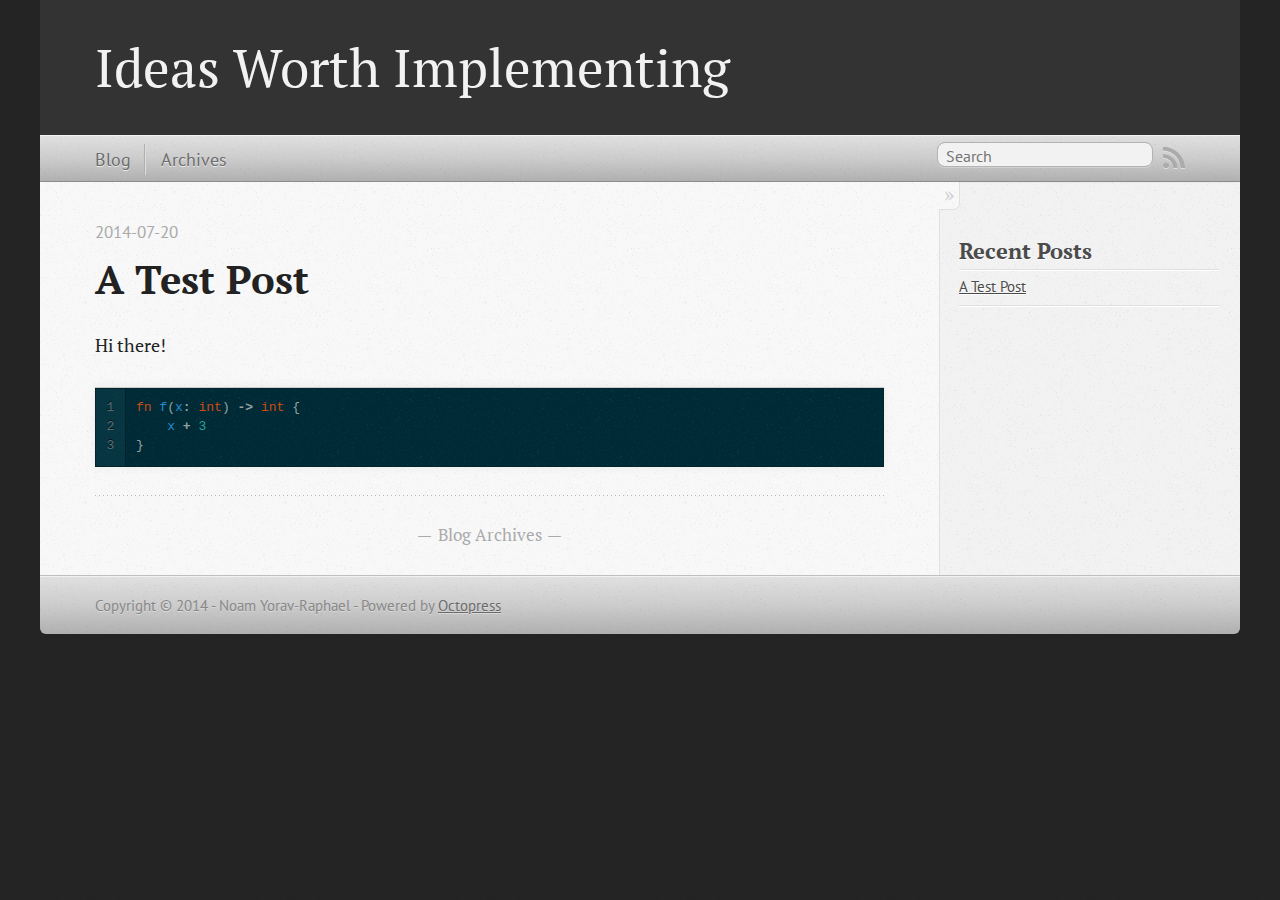
<file: index.html>
<!DOCTYPE html>
<!--[if IEMobile 7 ]><html class="no-js iem7"><![endif]-->
<!--[if lt IE 9]><html class="no-js lte-ie8"><![endif]-->
<!--[if (gt IE 8)|(gt IEMobile 7)|!(IEMobile)|!(IE)]><!--><html class="no-js" lang="en"><!--<![endif]-->
<head>
  <meta charset="utf-8">
  <title>Ideas Worth Implementing</title>
  <meta name="author" content="Noam Yorav-Raphael">

  
  <meta name="description" content="Hi there! 1
2
3
fn f(x: int) -&gt; int { x + 3
} ">
  

  <!-- http://t.co/dKP3o1e -->
  <meta name="HandheldFriendly" content="True">
  <meta name="MobileOptimized" content="320">
  <meta name="viewport" content="width=device-width, initial-scale=1">

  
  <link rel="canonical" href="http://noamraph.github.io">
  <link href="/favicon.png" rel="icon">
  <link href="/stylesheets/screen.css" media="screen, projection" rel="stylesheet" type="text/css">
  <link href="/atom.xml" rel="alternate" title="Ideas Worth Implementing" type="application/atom+xml">
  <script src="/javascripts/modernizr-2.0.js"></script>
  <script src="//ajax.googleapis.com/ajax/libs/jquery/1.9.1/jquery.min.js"></script>
  <script>!window.jQuery && document.write(unescape('%3Cscript src="./javascripts/libs/jquery.min.js"%3E%3C/script%3E'))</script>
  <script src="/javascripts/octopress.js" type="text/javascript"></script>
  <!--Fonts from Google"s Web font directory at http://google.com/webfonts -->
<link href="//fonts.googleapis.com/css?family=PT+Serif:regular,italic,bold,bolditalic" rel="stylesheet" type="text/css">
<link href="//fonts.googleapis.com/css?family=PT+Sans:regular,italic,bold,bolditalic" rel="stylesheet" type="text/css">

  

</head>

<body   >
  <header role="banner"><hgroup>
  <h1><a href="/">Ideas Worth Implementing</a></h1>
  
</hgroup>

</header>
  <nav role="navigation"><ul class="subscription" data-subscription="rss">
  <li><a href="/atom.xml" rel="subscribe-rss" title="subscribe via RSS">RSS</a></li>
  
</ul>
  
<form action="https://www.google.com/search" method="get">
  <fieldset role="search">
    <input type="hidden" name="q" value="site:noamraph.github.io" />
    <input class="search" type="text" name="q" results="0" placeholder="Search"/>
  </fieldset>
</form>
  
<ul class="main-navigation">
  <li><a href="/">Blog</a></li>
  <li><a href="/blog/archives">Archives</a></li>
</ul>

</nav>
  <div id="main">
    <div id="content">
      <div class="blog-index">
  
  
  
    <article>
      
  <header>
    
      <h1 class="entry-title"><a href="/blog/2014/07/20/a-test-post/">A Test Post</a></h1>
    
    
      <p class="meta">
        








  


<time datetime="2014-07-20T23:02:23+03:00" pubdate data-updated="true">2014-07-20</time>
        
      </p>
    
  </header>


  <div class="entry-content"><p>Hi there!</p>

<figure class='code'><figcaption><span></span></figcaption><div class="highlight"><table><tr><td class="gutter"><pre class="line-numbers"><span class='line-number'>1</span>
<span class='line-number'>2</span>
<span class='line-number'>3</span>
</pre></td><td class='code'><pre><code class='rust'><span class='line'><span class="k">fn</span> <span class="n">f</span><span class="p">(</span><span class="n">x</span><span class="o">:</span> <span class="k">int</span><span class="p">)</span> <span class="o">-&gt;</span> <span class="k">int</span> <span class="p">{</span>
</span><span class='line'>    <span class="n">x</span> <span class="o">+</span> <span class="m">3</span>
</span><span class='line'><span class="p">}</span>
</span></code></pre></td></tr></table></div></figure>

</div>
  
  


    </article>
  
  <div class="pagination">
    
    <a href="/blog/archives">Blog Archives</a>
    
  </div>
</div>
<aside class="sidebar">
  
    <section>
  <h1>Recent Posts</h1>
  <ul id="recent_posts">
    
      <li class="post">
        <a href="/blog/2014/07/20/a-test-post/">A Test Post</a>
      </li>
    
  </ul>
</section>





  
</aside>

    </div>
  </div>
  <footer role="contentinfo"><p>
  Copyright &copy; 2014 - Noam Yorav-Raphael -
  <span class="credit">Powered by <a href="http://octopress.org">Octopress</a></span>
</p>

</footer>
  







  <script type="text/javascript">
    (function(){
      var twitterWidgets = document.createElement('script');
      twitterWidgets.type = 'text/javascript';
      twitterWidgets.async = true;
      twitterWidgets.src = '//platform.twitter.com/widgets.js';
      document.getElementsByTagName('head')[0].appendChild(twitterWidgets);
    })();
  </script>





</body>
</html>
</file>
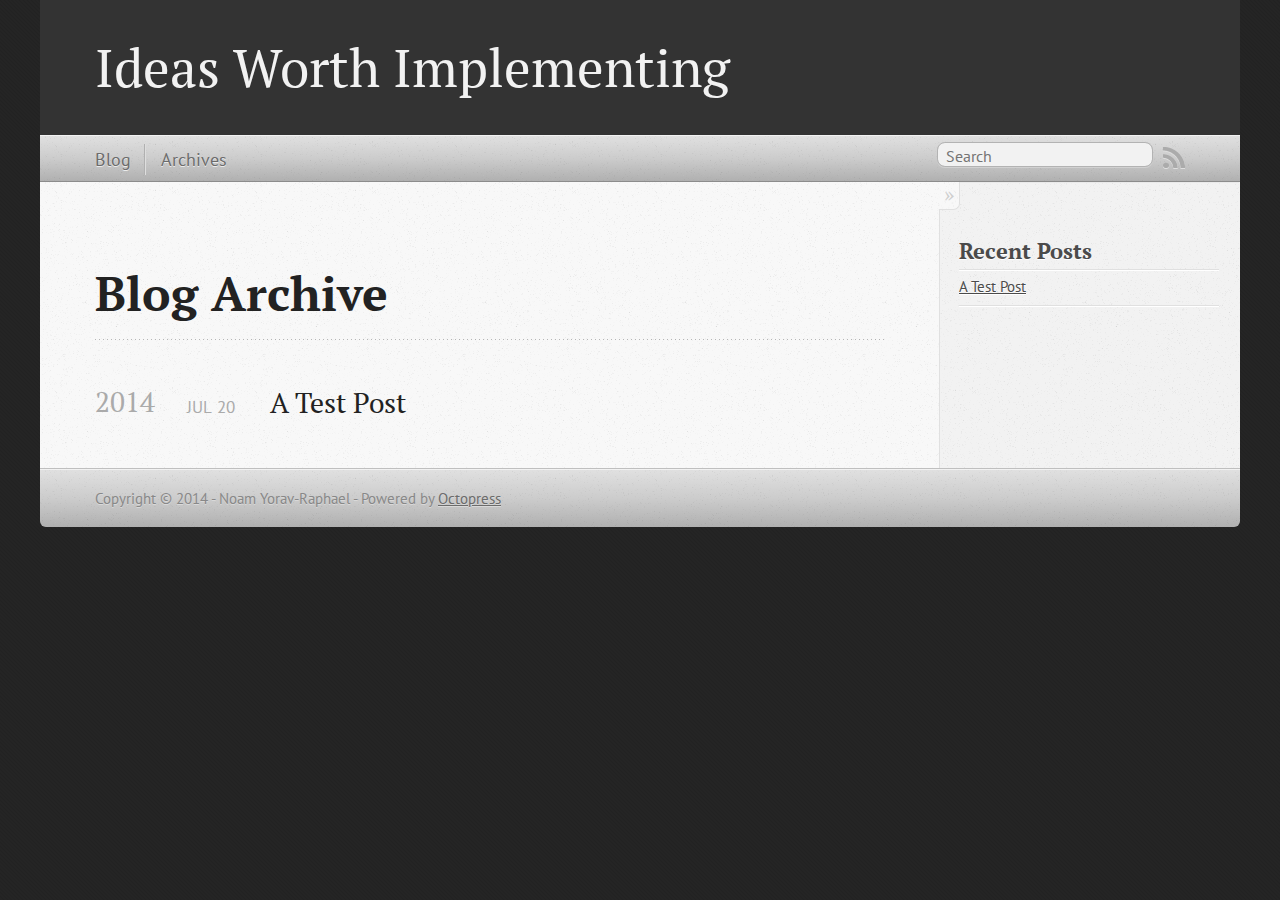
<file: blog/archives/index.html>
<!DOCTYPE html>
<!--[if IEMobile 7 ]><html class="no-js iem7"><![endif]-->
<!--[if lt IE 9]><html class="no-js lte-ie8"><![endif]-->
<!--[if (gt IE 8)|(gt IEMobile 7)|!(IEMobile)|!(IE)]><!--><html class="no-js" lang="en"><!--<![endif]-->
<head>
  <meta charset="utf-8">
  <title>Blog Archive - Ideas Worth Implementing</title>
  <meta name="author" content="Noam Yorav-Raphael">

  
  <meta name="description" content=" Blog Archive 2014 A Test Post
Jul 20 2014 Recent Posts A Test Post ">
  

  <!-- http://t.co/dKP3o1e -->
  <meta name="HandheldFriendly" content="True">
  <meta name="MobileOptimized" content="320">
  <meta name="viewport" content="width=device-width, initial-scale=1">

  
  <link rel="canonical" href="http://noamraph.github.io/blog/archives">
  <link href="/favicon.png" rel="icon">
  <link href="/stylesheets/screen.css" media="screen, projection" rel="stylesheet" type="text/css">
  <link href="/atom.xml" rel="alternate" title="Ideas Worth Implementing" type="application/atom+xml">
  <script src="/javascripts/modernizr-2.0.js"></script>
  <script src="//ajax.googleapis.com/ajax/libs/jquery/1.9.1/jquery.min.js"></script>
  <script>!window.jQuery && document.write(unescape('%3Cscript src="./javascripts/libs/jquery.min.js"%3E%3C/script%3E'))</script>
  <script src="/javascripts/octopress.js" type="text/javascript"></script>
  <!--Fonts from Google"s Web font directory at http://google.com/webfonts -->
<link href="//fonts.googleapis.com/css?family=PT+Serif:regular,italic,bold,bolditalic" rel="stylesheet" type="text/css">
<link href="//fonts.googleapis.com/css?family=PT+Sans:regular,italic,bold,bolditalic" rel="stylesheet" type="text/css">

  

</head>

<body   >
  <header role="banner"><hgroup>
  <h1><a href="/">Ideas Worth Implementing</a></h1>
  
</hgroup>

</header>
  <nav role="navigation"><ul class="subscription" data-subscription="rss">
  <li><a href="/atom.xml" rel="subscribe-rss" title="subscribe via RSS">RSS</a></li>
  
</ul>
  
<form action="https://www.google.com/search" method="get">
  <fieldset role="search">
    <input type="hidden" name="q" value="site:noamraph.github.io" />
    <input class="search" type="text" name="q" results="0" placeholder="Search"/>
  </fieldset>
</form>
  
<ul class="main-navigation">
  <li><a href="/">Blog</a></li>
  <li><a href="/blog/archives">Archives</a></li>
</ul>

</nav>
  <div id="main">
    <div id="content">
      <div>
<article role="article">
  
  <header>
    <h1 class="entry-title">Blog Archive</h1>
    
  </header>
  
  <div id="blog-archives">



  
  <h2>2014</h2>

<article>
  
<h1><a href="/blog/2014/07/20/a-test-post/">A Test Post</a></h1>
<time datetime="2014-07-20T23:02:23+03:00" pubdate><span class='month'>Jul</span> <span class='day'>20</span> <span class='year'>2014</span></time>


</article>

</div>

  
</article>

</div>

<aside class="sidebar">
  
    <section>
  <h1>Recent Posts</h1>
  <ul id="recent_posts">
    
      <li class="post">
        <a href="/blog/2014/07/20/a-test-post/">A Test Post</a>
      </li>
    
  </ul>
</section>





  
</aside>


    </div>
  </div>
  <footer role="contentinfo"><p>
  Copyright &copy; 2014 - Noam Yorav-Raphael -
  <span class="credit">Powered by <a href="http://octopress.org">Octopress</a></span>
</p>

</footer>
  







  <script type="text/javascript">
    (function(){
      var twitterWidgets = document.createElement('script');
      twitterWidgets.type = 'text/javascript';
      twitterWidgets.async = true;
      twitterWidgets.src = '//platform.twitter.com/widgets.js';
      document.getElementsByTagName('head')[0].appendChild(twitterWidgets);
    })();
  </script>





</body>
</html>
</file>
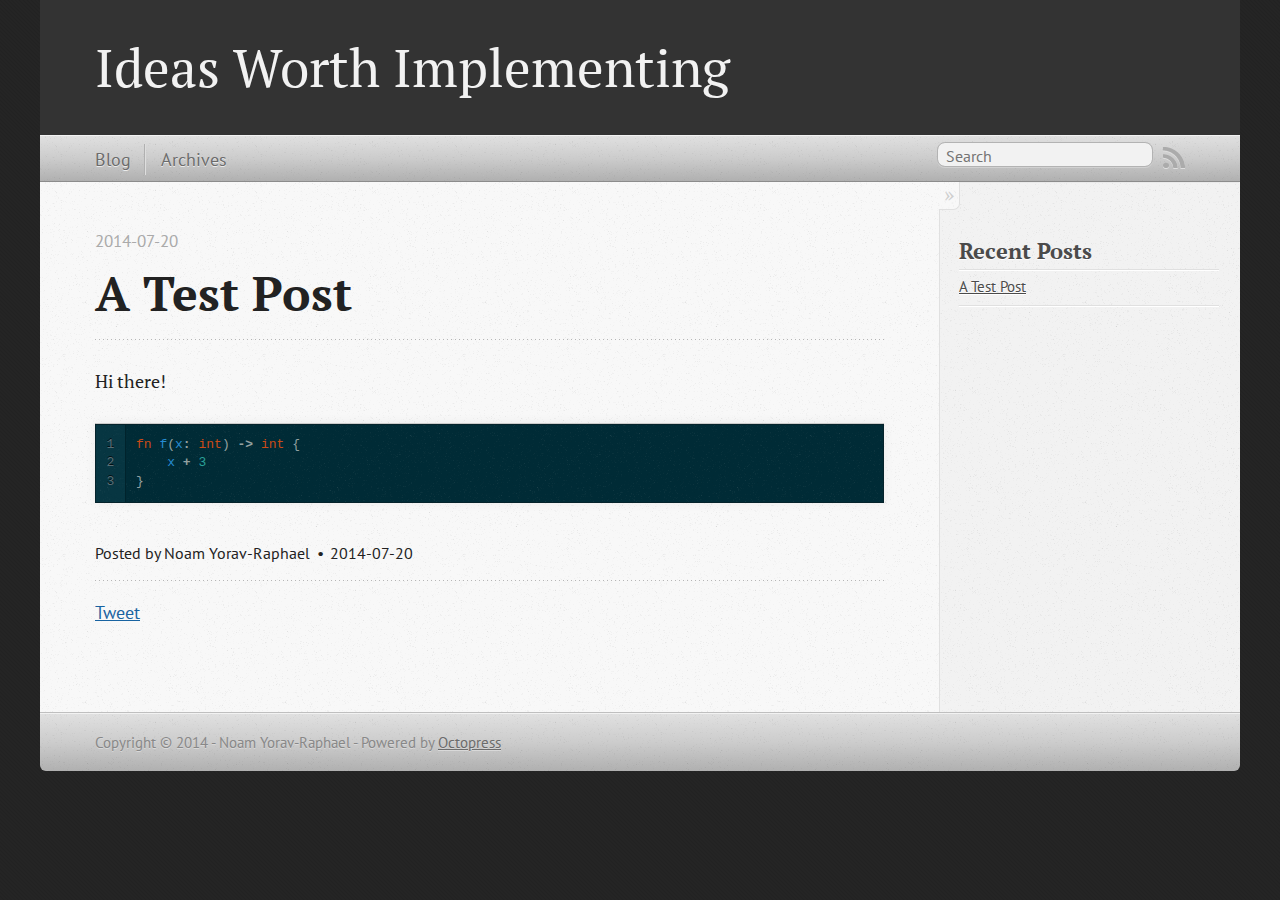
<file: blog/2014/07/20/a-test-post/index.html>
<!DOCTYPE html>
<!--[if IEMobile 7 ]><html class="no-js iem7"><![endif]-->
<!--[if lt IE 9]><html class="no-js lte-ie8"><![endif]-->
<!--[if (gt IE 8)|(gt IEMobile 7)|!(IEMobile)|!(IE)]><!--><html class="no-js" lang="en"><!--<![endif]-->
<head>
  <meta charset="utf-8">
  <title>A Test Post - Ideas Worth Implementing</title>
  <meta name="author" content="Noam Yorav-Raphael">

  
  <meta name="description" content="Hi there! 1
2
3
fn f(x: int) -&gt; int { x + 3
} ">
  

  <!-- http://t.co/dKP3o1e -->
  <meta name="HandheldFriendly" content="True">
  <meta name="MobileOptimized" content="320">
  <meta name="viewport" content="width=device-width, initial-scale=1">

  
  <link rel="canonical" href="http://noamraph.github.io/blog/2014/07/20/a-test-post">
  <link href="/favicon.png" rel="icon">
  <link href="/stylesheets/screen.css" media="screen, projection" rel="stylesheet" type="text/css">
  <link href="/atom.xml" rel="alternate" title="Ideas Worth Implementing" type="application/atom+xml">
  <script src="/javascripts/modernizr-2.0.js"></script>
  <script src="//ajax.googleapis.com/ajax/libs/jquery/1.9.1/jquery.min.js"></script>
  <script>!window.jQuery && document.write(unescape('%3Cscript src="./javascripts/libs/jquery.min.js"%3E%3C/script%3E'))</script>
  <script src="/javascripts/octopress.js" type="text/javascript"></script>
  <!--Fonts from Google"s Web font directory at http://google.com/webfonts -->
<link href="//fonts.googleapis.com/css?family=PT+Serif:regular,italic,bold,bolditalic" rel="stylesheet" type="text/css">
<link href="//fonts.googleapis.com/css?family=PT+Sans:regular,italic,bold,bolditalic" rel="stylesheet" type="text/css">

  

</head>

<body   >
  <header role="banner"><hgroup>
  <h1><a href="/">Ideas Worth Implementing</a></h1>
  
</hgroup>

</header>
  <nav role="navigation"><ul class="subscription" data-subscription="rss">
  <li><a href="/atom.xml" rel="subscribe-rss" title="subscribe via RSS">RSS</a></li>
  
</ul>
  
<form action="https://www.google.com/search" method="get">
  <fieldset role="search">
    <input type="hidden" name="q" value="site:noamraph.github.io" />
    <input class="search" type="text" name="q" results="0" placeholder="Search"/>
  </fieldset>
</form>
  
<ul class="main-navigation">
  <li><a href="/">Blog</a></li>
  <li><a href="/blog/archives">Archives</a></li>
</ul>

</nav>
  <div id="main">
    <div id="content">
      <div>
<article class="hentry" role="article">
  
  <header>
    
      <h1 class="entry-title">A Test Post</h1>
    
    
      <p class="meta">
        








  


<time datetime="2014-07-20T23:02:23+03:00" pubdate data-updated="true">2014-07-20</time>
        
      </p>
    
  </header>


<div class="entry-content"><p>Hi there!</p>

<figure class='code'><figcaption><span></span></figcaption><div class="highlight"><table><tr><td class="gutter"><pre class="line-numbers"><span class='line-number'>1</span>
<span class='line-number'>2</span>
<span class='line-number'>3</span>
</pre></td><td class='code'><pre><code class='rust'><span class='line'><span class="k">fn</span> <span class="n">f</span><span class="p">(</span><span class="n">x</span><span class="o">:</span> <span class="k">int</span><span class="p">)</span> <span class="o">-&gt;</span> <span class="k">int</span> <span class="p">{</span>
</span><span class='line'>    <span class="n">x</span> <span class="o">+</span> <span class="m">3</span>
</span><span class='line'><span class="p">}</span>
</span></code></pre></td></tr></table></div></figure>

</div>


  <footer>
    <p class="meta">
      
  

<span class="byline author vcard">Posted by <span class="fn">Noam Yorav-Raphael</span></span>

      








  


<time datetime="2014-07-20T23:02:23+03:00" pubdate data-updated="true">2014-07-20</time>
      


    </p>
    
      <div class="sharing">
  
  <a href="//twitter.com/share" class="twitter-share-button" data-url="http://noamraph.github.io/blog/2014/07/20/a-test-post/" data-via="" data-counturl="http://noamraph.github.io/blog/2014/07/20/a-test-post/" >Tweet</a>
  
  
  
</div>

    
    <p class="meta">
      
      
    </p>
  </footer>
</article>

</div>

<aside class="sidebar">
  
    <section>
  <h1>Recent Posts</h1>
  <ul id="recent_posts">
    
      <li class="post">
        <a href="/blog/2014/07/20/a-test-post/">A Test Post</a>
      </li>
    
  </ul>
</section>





  
</aside>


    </div>
  </div>
  <footer role="contentinfo"><p>
  Copyright &copy; 2014 - Noam Yorav-Raphael -
  <span class="credit">Powered by <a href="http://octopress.org">Octopress</a></span>
</p>

</footer>
  







  <script type="text/javascript">
    (function(){
      var twitterWidgets = document.createElement('script');
      twitterWidgets.type = 'text/javascript';
      twitterWidgets.async = true;
      twitterWidgets.src = '//platform.twitter.com/widgets.js';
      document.getElementsByTagName('head')[0].appendChild(twitterWidgets);
    })();
  </script>





</body>
</html>
</file>
<file: stylesheets/screen.css>
html,body,div,span,applet,object,iframe,h1,h2,h3,h4,h5,h6,p,blockquote,pre,a,abbr,acronym,address,big,cite,code,del,dfn,em,img,ins,kbd,q,s,samp,small,strike,strong,sub,sup,tt,var,b,u,i,center,dl,dt,dd,ol,ul,li,fieldset,form,label,legend,table,caption,tbody,tfoot,thead,tr,th,td,article,aside,canvas,details,embed,figure,figcaption,footer,header,hgroup,menu,nav,output,ruby,section,summary,time,mark,audio,video{margin:0;padding:0;border:0;font:inherit;font-size:100%;vertical-align:baseline}html{line-height:1}ol,ul{list-style:none}table{border-collapse:collapse;border-spacing:0}caption,th,td{text-align:left;font-weight:normal;vertical-align:middle}q,blockquote{quotes:none}q:before,q:after,blockquote:before,blockquote:after{content:"";content:none}a img{border:none}article,aside,details,figcaption,figure,footer,header,hgroup,menu,nav,section,summary{display:block}a{color:#1863a1}a:visited{color:#751590}a:focus{color:#0181eb}a:hover{color:#0181eb}a:active{color:#01579f}aside.sidebar a{color:#222}aside.sidebar a:focus{color:#0181eb}aside.sidebar a:hover{color:#0181eb}aside.sidebar a:active{color:#01579f}a{-webkit-transition:color 0.3s;-moz-transition:color 0.3s;-o-transition:color 0.3s;transition:color 0.3s}html{background:#252525 url('/images/line-tile.png?1405883377') top left}body>div{background:#f2f2f2 url('/images/noise.png?1405883377') top left;border-bottom:1px solid #bfbfbf}body>div>div{background:#f8f8f8 url('/images/noise.png?1405883377') top left;border-right:1px solid #e0e0e0}.heading,body>header h1,h1,h2,h3,h4,h5,h6{font-family:"PT Serif","Georgia","Helvetica Neue",Arial,sans-serif}.sans,body>header h2,article header p.meta,article>footer,#content .blog-index footer,html .gist .gist-file .gist-meta,#blog-archives a.category,#blog-archives time,aside.sidebar section,body>footer{font-family:"PT Sans","Helvetica Neue",Arial,sans-serif}.serif,body,#content .blog-index a[rel=full-article]{font-family:"PT Serif",Georgia,Times,"Times New Roman",serif}.mono,pre,code,tt,p code,li code{font-family:Menlo,Monaco,"Andale Mono","lucida console","Courier New",monospace}body>header h1{font-size:2.2em;font-family:"PT Serif","Georgia","Helvetica Neue",Arial,sans-serif;font-weight:normal;line-height:1.2em;margin-bottom:0.6667em}body>header h2{font-family:"PT Serif","Georgia","Helvetica Neue",Arial,sans-serif}body{line-height:1.5em;color:#222}h1{font-size:2.2em;line-height:1.2em}@media only screen and (min-width: 992px){body{font-size:1.15em}h1{font-size:2.6em;line-height:1.2em}}h1,h2,h3,h4,h5,h6{text-rendering:optimizelegibility;margin-bottom:1em;font-weight:bold}h2,section h1{font-size:1.5em}h3,section h2,section section h1{font-size:1.3em}h4,section h3,section section h2,section section section h1{font-size:1em}h5,section h4,section section h3{font-size:.9em}h6,section h5,section section h4,section section section h3{font-size:.8em}p,article blockquote,ul,ol{margin-bottom:1.5em}ul{list-style-type:disc}ul ul{list-style-type:circle;margin-bottom:0px}ul ul ul{list-style-type:square;margin-bottom:0px}ol{list-style-type:decimal}ol ol{list-style-type:lower-alpha;margin-bottom:0px}ol ol ol{list-style-type:lower-roman;margin-bottom:0px}ul,ul ul,ul ol,ol,ol ul,ol ol{margin-left:1.3em}ul ul,ul ol,ol ul,ol ol{margin-bottom:0em}strong{font-weight:bold}em{font-style:italic}sup,sub{font-size:0.75em;position:relative;display:inline-block;padding:0 .2em;line-height:.8em}sup{top:-.5em}sub{bottom:-.5em}a[rev='footnote']{font-size:.75em;padding:0 .3em;line-height:1}q{font-style:italic}q:before{content:"\201C"}q:after{content:"\201D"}em,dfn{font-style:italic}strong,dfn{font-weight:bold}del,s{text-decoration:line-through}abbr,acronym{border-bottom:1px dotted;cursor:help}hr{margin-bottom:0.2em}small{font-size:.8em}big{font-size:1.2em}article blockquote{font-style:italic;position:relative;font-size:1.2em;line-height:1.5em;padding-left:1em;border-left:4px solid rgba(170,170,170,0.5)}article blockquote cite{font-style:italic}article blockquote cite a{color:#aaa !important;word-wrap:break-word}article blockquote cite:before{content:'\2014';padding-right:.3em;padding-left:.3em;color:#aaa}@media only screen and (min-width: 992px){article blockquote{padding-left:1.5em;border-left-width:4px}}.pullquote-right:before,.pullquote-left:before{padding:0;border:none;content:attr(data-pullquote);float:right;width:45%;margin:.5em 0 1em 1.5em;position:relative;top:7px;font-size:1.4em;line-height:1.45em}.pullquote-left:before{float:left;margin:.5em 1.5em 1em 0}.force-wrap,article a,aside.sidebar a{white-space:-moz-pre-wrap;white-space:-pre-wrap;white-space:-o-pre-wrap;white-space:pre-wrap;word-wrap:break-word}.group,body>header,body>nav,body>footer,body #content>article,body #content>div>article,body #content>div>section,body div.pagination,aside.sidebar,#main,#content,.sidebar{*zoom:1}.group:after,body>header:after,body>nav:after,body>footer:after,body #content>article:after,body #content>div>section:after,body div.pagination:after,#main:after,#content:after,.sidebar:after{content:"";display:table;clear:both}body{-webkit-text-size-adjust:none;max-width:1200px;position:relative;margin:0 auto}body>header,body>nav,body>footer,body #content>article,body #content>div>article,body #content>div>section{padding-left:18px;padding-right:18px}@media only screen and (min-width: 480px){body>header,body>nav,body>footer,body #content>article,body #content>div>article,body #content>div>section{padding-left:25px;padding-right:25px}}@media only screen and (min-width: 768px){body>header,body>nav,body>footer,body #content>article,body #content>div>article,body #content>div>section{padding-left:35px;padding-right:35px}}@media only screen and (min-width: 992px){body>header,body>nav,body>footer,body #content>article,body #content>div>article,body #content>div>section{padding-left:55px;padding-right:55px}}body div.pagination{margin-left:18px;margin-right:18px}@media only screen and (min-width: 480px){body div.pagination{margin-left:25px;margin-right:25px}}@media only screen and (min-width: 768px){body div.pagination{margin-left:35px;margin-right:35px}}@media only screen and (min-width: 992px){body div.pagination{margin-left:55px;margin-right:55px}}body>header{font-size:1em;padding-top:1.5em;padding-bottom:1.5em}#content{overflow:hidden}#content>div,#content>article{width:100%}aside.sidebar{float:none;padding:0 18px 1px;background-color:#f7f7f7;border-top:1px solid #e0e0e0}.flex-content,article img,article video,article .flash-video,aside.sidebar img{max-width:100%;height:auto}.basic-alignment.left,article img.left,article video.left,article .left.flash-video,aside.sidebar img.left{float:left;margin-right:1.5em}.basic-alignment.right,article img.right,article video.right,article .right.flash-video,aside.sidebar img.right{float:right;margin-left:1.5em}.basic-alignment.center,article img.center,article video.center,article .center.flash-video,aside.sidebar img.center{display:block;margin:0 auto 1.5em}.basic-alignment.left,article img.left,article video.left,article .left.flash-video,aside.sidebar img.left,.basic-alignment.right,article img.right,article video.right,article .right.flash-video,aside.sidebar img.right{margin-bottom:.8em}.toggle-sidebar,.no-sidebar .toggle-sidebar{display:none}@media only screen and (min-width: 750px){body.sidebar-footer aside.sidebar{float:none;width:auto;clear:left;margin:0;padding:0 35px 1px;background-color:#f7f7f7;border-top:1px solid #eaeaea}body.sidebar-footer aside.sidebar section.odd,body.sidebar-footer aside.sidebar section.even{float:left;width:48%}body.sidebar-footer aside.sidebar section.odd{margin-left:0}body.sidebar-footer aside.sidebar section.even{margin-left:4%}body.sidebar-footer aside.sidebar.thirds section{width:30%;margin-left:5%}body.sidebar-footer aside.sidebar.thirds section.first{margin-left:0;clear:both}}body.sidebar-footer #content{margin-right:0px}body.sidebar-footer .toggle-sidebar{display:none}@media only screen and (min-width: 550px){body>header{font-size:1em}}@media only screen and (min-width: 750px){aside.sidebar{float:none;width:auto;clear:left;margin:0;padding:0 35px 1px;background-color:#f7f7f7;border-top:1px solid #eaeaea}aside.sidebar section.odd,aside.sidebar section.even{float:left;width:48%}aside.sidebar section.odd{margin-left:0}aside.sidebar section.even{margin-left:4%}aside.sidebar.thirds section{width:30%;margin-left:5%}aside.sidebar.thirds section.first{margin-left:0;clear:both}}@media only screen and (min-width: 768px){body{-webkit-text-size-adjust:auto}body>header{font-size:1.2em}#main{padding:0;margin:0 auto}#content{overflow:visible;margin-right:240px;position:relative}.no-sidebar #content{margin-right:0;border-right:0}.collapse-sidebar #content{margin-right:20px}#content>div,#content>article{padding-top:17.5px;padding-bottom:17.5px;float:left}aside.sidebar{width:210px;padding:0 15px 15px;background:none;clear:none;float:left;margin:0 -100% 0 0}aside.sidebar section{width:auto;margin-left:0}aside.sidebar section.odd,aside.sidebar section.even{float:none;width:auto;margin-left:0}.collapse-sidebar aside.sidebar{float:none;width:auto;clear:left;margin:0;padding:0 35px 1px;background-color:#f7f7f7;border-top:1px solid #eaeaea}.collapse-sidebar aside.sidebar section.odd,.collapse-sidebar aside.sidebar section.even{float:left;width:48%}.collapse-sidebar aside.sidebar section.odd{margin-left:0}.collapse-sidebar aside.sidebar section.even{margin-left:4%}.collapse-sidebar aside.sidebar.thirds section{width:30%;margin-left:5%}.collapse-sidebar aside.sidebar.thirds section.first{margin-left:0;clear:both}}@media only screen and (min-width: 992px){body>header{font-size:1.3em}#content{margin-right:300px}#content>div,#content>article{padding-top:27.5px;padding-bottom:27.5px}aside.sidebar{width:260px;padding:1.2em 20px 20px}.collapse-sidebar aside.sidebar{padding-left:55px;padding-right:55px}}@media only screen and (min-width: 768px){ul,ol{margin-left:0}}body>header{background:#333}body>header h1{display:inline-block;margin:0}body>header h1 a,body>header h1 a:visited,body>header h1 a:hover{color:#f2f2f2;text-decoration:none}body>header h2{margin:.2em 0 0;font-size:1em;color:#aaa;font-weight:normal}body>nav{position:relative;background-color:#ccc;background:url('/images/noise.png?1405883377'),-webkit-gradient(linear, 50% 0%, 50% 100%, color-stop(0%, #e0e0e0), color-stop(50%, #cccccc), color-stop(100%, #b0b0b0));background:url('/images/noise.png?1405883377'),-webkit-linear-gradient(#e0e0e0,#cccccc,#b0b0b0);background:url('/images/noise.png?1405883377'),-moz-linear-gradient(#e0e0e0,#cccccc,#b0b0b0);background:url('/images/noise.png?1405883377'),-o-linear-gradient(#e0e0e0,#cccccc,#b0b0b0);background:url('/images/noise.png?1405883377'),linear-gradient(#e0e0e0,#cccccc,#b0b0b0);border-top:1px solid #f2f2f2;border-bottom:1px solid #8c8c8c;padding-top:.35em;padding-bottom:.35em}body>nav form{-webkit-background-clip:padding;-moz-background-clip:padding;background-clip:padding-box;margin:0;padding:0}body>nav form .search{padding:.3em .5em 0;font-size:.85em;font-family:"PT Sans","Helvetica Neue",Arial,sans-serif;line-height:1.1em;width:95%;-webkit-border-radius:0.5em;-moz-border-radius:0.5em;-ms-border-radius:0.5em;-o-border-radius:0.5em;border-radius:0.5em;-webkit-background-clip:padding;-moz-background-clip:padding;background-clip:padding-box;-webkit-box-shadow:#d1d1d1 0 1px;-moz-box-shadow:#d1d1d1 0 1px;box-shadow:#d1d1d1 0 1px;background-color:#f2f2f2;border:1px solid #b3b3b3;color:#888}body>nav form .search:focus{color:#444;border-color:#80b1df;-webkit-box-shadow:#80b1df 0 0 4px,#80b1df 0 0 3px inset;-moz-box-shadow:#80b1df 0 0 4px,#80b1df 0 0 3px inset;box-shadow:#80b1df 0 0 4px,#80b1df 0 0 3px inset;background-color:#fff;outline:none}body>nav fieldset[role=search]{float:right;width:48%}body>nav fieldset.mobile-nav{float:left;width:48%}body>nav fieldset.mobile-nav select{width:100%;font-size:.8em;border:1px solid #888}body>nav ul{display:none}@media only screen and (min-width: 550px){body>nav{font-size:.9em}body>nav ul{margin:0;padding:0;border:0;overflow:hidden;*zoom:1;float:left;display:block;padding-top:.15em}body>nav ul li{list-style-image:none;list-style-type:none;margin-left:0;white-space:nowrap;display:inline;float:left;padding-left:0;padding-right:0}body>nav ul li:first-child,body>nav ul li.first{padding-left:0}body>nav ul li:last-child{padding-right:0}body>nav ul li.last{padding-right:0}body>nav ul.subscription{margin-left:.8em;float:right}body>nav ul.subscription li:last-child a{padding-right:0}body>nav ul li{margin:0}body>nav a{color:#6b6b6b;font-family:"PT Sans","Helvetica Neue",Arial,sans-serif;text-shadow:#ebebeb 0 1px;float:left;text-decoration:none;font-size:1.1em;padding:.1em 0;line-height:1.5em}body>nav a:visited{color:#6b6b6b}body>nav a:hover{color:#2b2b2b}body>nav li+li{border-left:1px solid #b0b0b0;margin-left:.8em}body>nav li+li a{padding-left:.8em;border-left:1px solid #dedede}body>nav form{float:right;text-align:left;padding-left:.8em;width:175px}body>nav form .search{width:93%;font-size:.95em;line-height:1.2em}body>nav ul[data-subscription$=email]+form{width:97px}body>nav ul[data-subscription$=email]+form .search{width:91%}body>nav fieldset.mobile-nav{display:none}body>nav fieldset[role=search]{width:99%}}@media only screen and (min-width: 992px){body>nav form{width:215px}body>nav ul[data-subscription$=email]+form{width:147px}}.no-placeholder body>nav .search{background:#f2f2f2 url('/images/search.png?1405883377') 0.3em 0.25em no-repeat;text-indent:1.3em}@media only screen and (min-width: 550px){.maskImage body>nav ul[data-subscription$=email]+form{width:123px}}@media only screen and (min-width: 992px){.maskImage body>nav ul[data-subscription$=email]+form{width:173px}}.maskImage ul.subscription{position:relative;top:.2em}.maskImage ul.subscription li,.maskImage ul.subscription a{border:0;padding:0}.maskImage a[rel=subscribe-rss]{position:relative;top:0px;text-indent:-999999em;background-color:#dedede;border:0;padding:0}.maskImage a[rel=subscribe-rss],.maskImage a[rel=subscribe-rss]:after{-webkit-mask-image:url('/images/rss.png?1405883377');-moz-mask-image:url('/images/rss.png?1405883377');-ms-mask-image:url('/images/rss.png?1405883377');-o-mask-image:url('/images/rss.png?1405883377');mask-image:url('/images/rss.png?1405883377');-webkit-mask-repeat:no-repeat;-moz-mask-repeat:no-repeat;-ms-mask-repeat:no-repeat;-o-mask-repeat:no-repeat;mask-repeat:no-repeat;width:22px;height:22px}.maskImage a[rel=subscribe-rss]:after{content:"";position:absolute;top:-1px;left:0;background-color:#ababab}.maskImage a[rel=subscribe-rss]:hover:after{background-color:#9e9e9e}.maskImage a[rel=subscribe-email]{position:relative;top:0px;text-indent:-999999em;background-color:#dedede;border:0;padding:0}.maskImage a[rel=subscribe-email],.maskImage a[rel=subscribe-email]:after{-webkit-mask-image:url('/images/email.png?1405883377');-moz-mask-image:url('/images/email.png?1405883377');-ms-mask-image:url('/images/email.png?1405883377');-o-mask-image:url('/images/email.png?1405883377');mask-image:url('/images/email.png?1405883377');-webkit-mask-repeat:no-repeat;-moz-mask-repeat:no-repeat;-ms-mask-repeat:no-repeat;-o-mask-repeat:no-repeat;mask-repeat:no-repeat;width:28px;height:22px}.maskImage a[rel=subscribe-email]:after{content:"";position:absolute;top:-1px;left:0;background-color:#ababab}.maskImage a[rel=subscribe-email]:hover:after{background-color:#9e9e9e}article{padding-top:1em}article header{position:relative;padding-top:2em;padding-bottom:1em;margin-bottom:1em;background:url('[data-uri]') bottom left repeat-x}article header h1{margin:0}article header h1 a{text-decoration:none}article header h1 a:hover{text-decoration:underline}article header p{font-size:.9em;color:#aaa;margin:0}article header p.meta{text-transform:uppercase;position:absolute;top:0}@media only screen and (min-width: 768px){article header{margin-bottom:1.5em;padding-bottom:1em;background:url('[data-uri]') bottom left repeat-x}}article h2{padding-top:0.8em;background:url('[data-uri]') top left repeat-x}.entry-content article h2:first-child,article header+h2{padding-top:0}article h2:first-child,article header+h2{background:none}article .feature{padding-top:.5em;margin-bottom:1em;padding-bottom:1em;background:url('[data-uri]') bottom left repeat-x;font-size:2.0em;font-style:italic;line-height:1.3em}article img,article video,article .flash-video{-webkit-border-radius:0.3em;-moz-border-radius:0.3em;-ms-border-radius:0.3em;-o-border-radius:0.3em;border-radius:0.3em;-webkit-box-shadow:rgba(0,0,0,0.15) 0 1px 4px;-moz-box-shadow:rgba(0,0,0,0.15) 0 1px 4px;box-shadow:rgba(0,0,0,0.15) 0 1px 4px;-webkit-box-sizing:border-box;-moz-box-sizing:border-box;box-sizing:border-box;border:#fff 0.5em solid}article video,article .flash-video{margin:0 auto 1.5em}article video{display:block;width:100%}article .flash-video>div{position:relative;display:block;padding-bottom:56.25%;padding-top:1px;height:0;overflow:hidden}article .flash-video>div iframe,article .flash-video>div object,article .flash-video>div embed{position:absolute;top:0;left:0;width:100%;height:100%}article>footer{padding-bottom:2.5em;margin-top:2em}article>footer p.meta{margin-bottom:.8em;font-size:.85em;clear:both;overflow:hidden}.blog-index article+article{background:url('[data-uri]') top left repeat-x}#content .blog-index{padding-top:0;padding-bottom:0}#content .blog-index article{padding-top:2em}#content .blog-index article header{background:none;padding-bottom:0}#content .blog-index article h1{font-size:2.2em}#content .blog-index article h1 a{color:inherit}#content .blog-index article h1 a:hover{color:#0181eb}#content .blog-index a[rel=full-article]{background:#ebebeb;display:inline-block;padding:.4em .8em;margin-right:.5em;text-decoration:none;color:#666;-webkit-transition:background-color 0.5s;-moz-transition:background-color 0.5s;-o-transition:background-color 0.5s;transition:background-color 0.5s}#content .blog-index a[rel=full-article]:hover{background:#0181eb;text-shadow:none;color:#f8f8f8}#content .blog-index footer{margin-top:1em}.separator,article>footer .byline+time:before,article>footer time+time:before,article>footer .comments:before,article>footer .byline ~ .categories:before{content:"\2022 ";padding:0 .4em 0 .2em;display:inline-block}#content div.pagination{text-align:center;font-size:.95em;position:relative;background:url('[data-uri]') top left repeat-x;padding-top:1.5em;padding-bottom:1.5em}#content div.pagination a{text-decoration:none;color:#aaa}#content div.pagination a.prev{position:absolute;left:0}#content div.pagination a.next{position:absolute;right:0}#content div.pagination a:hover{color:#0181eb}#content div.pagination a[href*=archive]:before,#content div.pagination a[href*=archive]:after{content:'\2014';padding:0 .3em}p.meta+.sharing{padding-top:1em;padding-left:0;background:url('[data-uri]') top left repeat-x}#fb-root{display:none}.highlight,html .gist .gist-file .gist-syntax .gist-highlight{border:1px solid #05232b !important}.highlight table td.code,html .gist .gist-file .gist-syntax .gist-highlight table td.code{width:100%}.highlight .line-numbers,html .gist .gist-file .gist-syntax .highlight .line_numbers{text-align:right;font-size:13px;line-height:1.45em;background:#073642 url('/images/noise.png?1405883377') top left !important;border-right:1px solid #00232c !important;-webkit-box-shadow:#083e4b -1px 0 inset;-moz-box-shadow:#083e4b -1px 0 inset;box-shadow:#083e4b -1px 0 inset;text-shadow:#021014 0 -1px;padding:.8em !important;-webkit-border-radius:0;-moz-border-radius:0;-ms-border-radius:0;-o-border-radius:0;border-radius:0}.highlight .line-numbers span,html .gist .gist-file .gist-syntax .highlight .line_numbers span{color:#586e75 !important}figure.code,.gist-file,pre{-webkit-box-shadow:rgba(0,0,0,0.06) 0 0 10px;-moz-box-shadow:rgba(0,0,0,0.06) 0 0 10px;box-shadow:rgba(0,0,0,0.06) 0 0 10px}figure.code .highlight pre,.gist-file .highlight pre,pre .highlight pre{-webkit-box-shadow:none;-moz-box-shadow:none;box-shadow:none}.gist .highlight *::-moz-selection,figure.code .highlight *::-moz-selection{background:#386774;color:inherit;text-shadow:#002b36 0 1px}.gist .highlight *::-webkit-selection,figure.code .highlight *::-webkit-selection{background:#386774;color:inherit;text-shadow:#002b36 0 1px}.gist .highlight *::selection,figure.code .highlight *::selection{background:#386774;color:inherit;text-shadow:#002b36 0 1px}html .gist .gist-file{margin-bottom:1.8em;position:relative;border:none;padding-top:26px !important}html .gist .gist-file .highlight{margin-bottom:0}html .gist .gist-file .gist-syntax{border-bottom:0 !important;background:none !important}html .gist .gist-file .gist-syntax .gist-highlight{background:#002b36 !important}html .gist .gist-file .gist-syntax .highlight pre{padding:0}html .gist .gist-file .gist-meta{padding:.6em 0.8em;border:1px solid #083e4b !important;color:#586e75;font-size:.7em !important;background:#073642 url('/images/noise.png?1405883377') top left;line-height:1.5em}html .gist .gist-file .gist-meta a{color:#75878b !important;text-decoration:none}html .gist .gist-file .gist-meta a:hover{text-decoration:underline}html .gist .gist-file .gist-meta a:hover{color:#93a1a1 !important}html .gist .gist-file .gist-meta a[href*='#file']{position:absolute;top:0;left:0;right:-10px;color:#474747 !important}html .gist .gist-file .gist-meta a[href*='#file']:hover{color:#1863a1 !important}html .gist .gist-file .gist-meta a[href*=raw]{top:.4em}pre{background:#002b36 url('/images/noise.png?1405883377') top left;-webkit-border-radius:0.4em;-moz-border-radius:0.4em;-ms-border-radius:0.4em;-o-border-radius:0.4em;border-radius:0.4em;border:1px solid #05232b;line-height:1.45em;font-size:13px;margin-bottom:2.1em;padding:.8em 1em;color:#93a1a1;overflow:auto}h3.filename+pre{-moz-border-radius-topleft:0px;-webkit-border-top-left-radius:0px;border-top-left-radius:0px;-moz-border-radius-topright:0px;-webkit-border-top-right-radius:0px;border-top-right-radius:0px}p code,li code{display:inline-block;white-space:no-wrap;background:#fff;font-size:.8em;line-height:1.5em;color:#555;border:1px solid #ddd;-webkit-border-radius:0.4em;-moz-border-radius:0.4em;-ms-border-radius:0.4em;-o-border-radius:0.4em;border-radius:0.4em;padding:0 .3em;margin:-1px 0}p pre code,li pre code{font-size:1em !important;background:none;border:none}.pre-code,html .gist .gist-file .gist-syntax .highlight pre,.highlight code{font-family:Menlo,Monaco,"Andale Mono","lucida console","Courier New",monospace !important;overflow:scroll;overflow-y:hidden;display:block;padding:.8em;overflow-x:auto;line-height:1.45em;background:#002b36 url('/images/noise.png?1405883377') top left !important;color:#93a1a1 !important}.pre-code span,html .gist .gist-file .gist-syntax .highlight pre span,.highlight code span{color:#93a1a1 !important}.pre-code span,html .gist .gist-file .gist-syntax .highlight pre span,.highlight code span{font-style:normal !important;font-weight:normal !important}.pre-code .c,html .gist .gist-file .gist-syntax .highlight pre .c,.highlight code .c{color:#586e75 !important;font-style:italic !important}.pre-code .cm,html .gist .gist-file .gist-syntax .highlight pre .cm,.highlight code .cm{color:#586e75 !important;font-style:italic !important}.pre-code .cp,html .gist .gist-file .gist-syntax .highlight pre .cp,.highlight code .cp{color:#586e75 !important;font-style:italic !important}.pre-code .c1,html .gist .gist-file .gist-syntax .highlight pre .c1,.highlight code .c1{color:#586e75 !important;font-style:italic !important}.pre-code .cs,html .gist .gist-file .gist-syntax .highlight pre .cs,.highlight code .cs{color:#586e75 !important;font-weight:bold !important;font-style:italic !important}.pre-code .err,html .gist .gist-file .gist-syntax .highlight pre .err,.highlight code .err{color:#dc322f !important;background:none !important}.pre-code .k,html .gist .gist-file .gist-syntax .highlight pre .k,.highlight code .k{color:#cb4b16 !important}.pre-code .o,html .gist .gist-file .gist-syntax .highlight pre .o,.highlight code .o{color:#93a1a1 !important;font-weight:bold !important}.pre-code .p,html .gist .gist-file .gist-syntax .highlight pre .p,.highlight code .p{color:#93a1a1 !important}.pre-code .ow,html .gist .gist-file .gist-syntax .highlight pre .ow,.highlight code .ow{color:#2aa198 !important;font-weight:bold !important}.pre-code .gd,html .gist .gist-file .gist-syntax .highlight pre .gd,.highlight code .gd{color:#93a1a1 !important;background-color:#372c34 !important;display:inline-block}.pre-code .gd .x,html .gist .gist-file .gist-syntax .highlight pre .gd .x,.highlight code .gd .x{color:#93a1a1 !important;background-color:#4d2d33 !important;display:inline-block}.pre-code .ge,html .gist .gist-file .gist-syntax .highlight pre .ge,.highlight code .ge{color:#93a1a1 !important;font-style:italic !important}.pre-code .gh,html .gist .gist-file .gist-syntax .highlight pre .gh,.highlight code .gh{color:#586e75 !important}.pre-code .gi,html .gist .gist-file .gist-syntax .highlight pre .gi,.highlight code .gi{color:#93a1a1 !important;background-color:#1a412b !important;display:inline-block}.pre-code .gi .x,html .gist .gist-file .gist-syntax .highlight pre .gi .x,.highlight code .gi .x{color:#93a1a1 !important;background-color:#355720 !important;display:inline-block}.pre-code .gs,html .gist .gist-file .gist-syntax .highlight pre .gs,.highlight code .gs{color:#93a1a1 !important;font-weight:bold !important}.pre-code .gu,html .gist .gist-file .gist-syntax .highlight pre .gu,.highlight code .gu{color:#6c71c4 !important}.pre-code .kc,html .gist .gist-file .gist-syntax .highlight pre .kc,.highlight code .kc{color:#859900 !important;font-weight:bold !important}.pre-code .kd,html .gist .gist-file .gist-syntax .highlight pre .kd,.highlight code .kd{color:#268bd2 !important}.pre-code .kp,html .gist .gist-file .gist-syntax .highlight pre .kp,.highlight code .kp{color:#cb4b16 !important;font-weight:bold !important}.pre-code .kr,html .gist .gist-file .gist-syntax .highlight pre .kr,.highlight code .kr{color:#d33682 !important;font-weight:bold !important}.pre-code .kt,html .gist .gist-file .gist-syntax .highlight pre .kt,.highlight code .kt{color:#2aa198 !important}.pre-code .n,html .gist .gist-file .gist-syntax .highlight pre .n,.highlight code .n{color:#268bd2 !important}.pre-code .na,html .gist .gist-file .gist-syntax .highlight pre .na,.highlight code .na{color:#268bd2 !important}.pre-code .nb,html .gist .gist-file .gist-syntax .highlight pre .nb,.highlight code .nb{color:#859900 !important}.pre-code .nc,html .gist .gist-file .gist-syntax .highlight pre .nc,.highlight code .nc{color:#d33682 !important}.pre-code .no,html .gist .gist-file .gist-syntax .highlight pre .no,.highlight code .no{color:#b58900 !important}.pre-code .nl,html .gist .gist-file .gist-syntax .highlight pre .nl,.highlight code .nl{color:#859900 !important}.pre-code .ne,html .gist .gist-file .gist-syntax .highlight pre .ne,.highlight code .ne{color:#268bd2 !important;font-weight:bold !important}.pre-code .nf,html .gist .gist-file .gist-syntax .highlight pre .nf,.highlight code .nf{color:#268bd2 !important;font-weight:bold !important}.pre-code .nn,html .gist .gist-file .gist-syntax .highlight pre .nn,.highlight code .nn{color:#b58900 !important}.pre-code .nt,html .gist .gist-file .gist-syntax .highlight pre .nt,.highlight code .nt{color:#268bd2 !important;font-weight:bold !important}.pre-code .nx,html .gist .gist-file .gist-syntax .highlight pre .nx,.highlight code .nx{color:#b58900 !important}.pre-code .vg,html .gist .gist-file .gist-syntax .highlight pre .vg,.highlight code .vg{color:#268bd2 !important}.pre-code .vi,html .gist .gist-file .gist-syntax .highlight pre .vi,.highlight code .vi{color:#268bd2 !important}.pre-code .nv,html .gist .gist-file .gist-syntax .highlight pre .nv,.highlight code .nv{color:#268bd2 !important}.pre-code .mf,html .gist .gist-file .gist-syntax .highlight pre .mf,.highlight code .mf{color:#2aa198 !important}.pre-code .m,html .gist .gist-file .gist-syntax .highlight pre .m,.highlight code .m{color:#2aa198 !important}.pre-code .mh,html .gist .gist-file .gist-syntax .highlight pre .mh,.highlight code .mh{color:#2aa198 !important}.pre-code .mi,html .gist .gist-file .gist-syntax .highlight pre .mi,.highlight code .mi{color:#2aa198 !important}.pre-code .s,html .gist .gist-file .gist-syntax .highlight pre .s,.highlight code .s{color:#2aa198 !important}.pre-code .sd,html .gist .gist-file .gist-syntax .highlight pre .sd,.highlight code .sd{color:#2aa198 !important}.pre-code .s2,html .gist .gist-file .gist-syntax .highlight pre .s2,.highlight code .s2{color:#2aa198 !important}.pre-code .se,html .gist .gist-file .gist-syntax .highlight pre .se,.highlight code .se{color:#dc322f !important}.pre-code .si,html .gist .gist-file .gist-syntax .highlight pre .si,.highlight code .si{color:#268bd2 !important}.pre-code .sr,html .gist .gist-file .gist-syntax .highlight pre .sr,.highlight code .sr{color:#2aa198 !important}.pre-code .s1,html .gist .gist-file .gist-syntax .highlight pre .s1,.highlight code .s1{color:#2aa198 !important}.pre-code div .gd,html .gist .gist-file .gist-syntax .highlight pre div .gd,.highlight code div .gd,.pre-code div .gd .x,html .gist .gist-file .gist-syntax .highlight pre div .gd .x,.highlight code div .gd .x,.pre-code div .gi,html .gist .gist-file .gist-syntax .highlight pre div .gi,.highlight code div .gi,.pre-code div .gi .x,html .gist .gist-file .gist-syntax .highlight pre div .gi .x,.highlight code div .gi .x{display:inline-block;width:100%}.highlight,.gist-highlight{margin-bottom:1.8em;background:#002b36;overflow-y:hidden;overflow-x:auto}.highlight pre,.gist-highlight pre{background:none;-webkit-border-radius:0px;-moz-border-radius:0px;-ms-border-radius:0px;-o-border-radius:0px;border-radius:0px;border:none;padding:0;margin-bottom:0}pre::-webkit-scrollbar,.highlight::-webkit-scrollbar,.gist-highlight::-webkit-scrollbar{height:.5em;background:rgba(255,255,255,0.15)}pre::-webkit-scrollbar-thumb:horizontal,.highlight::-webkit-scrollbar-thumb:horizontal,.gist-highlight::-webkit-scrollbar-thumb:horizontal{background:rgba(255,255,255,0.2);-webkit-border-radius:4px;border-radius:4px}.highlight code{background:#000}figure.code{background:none;padding:0;border:0;margin-bottom:1.5em}figure.code pre{margin-bottom:0}figure.code figcaption{position:relative}figure.code .highlight{margin-bottom:0}.code-title,html .gist .gist-file .gist-meta a[href*='#file'],h3.filename,figure.code figcaption{text-align:center;font-size:13px;line-height:2em;text-shadow:#cbcccc 0 1px 0;color:#474747;font-weight:normal;margin-bottom:0;-moz-border-radius-topleft:5px;-webkit-border-top-left-radius:5px;border-top-left-radius:5px;-moz-border-radius-topright:5px;-webkit-border-top-right-radius:5px;border-top-right-radius:5px;font-family:"Helvetica Neue", Arial, "Lucida Grande", "Lucida Sans Unicode", Lucida, sans-serif;background:#aaa url('/images/code_bg.png?1405883377') top repeat-x;border:1px solid #565656;border-top-color:#cbcbcb;border-left-color:#a5a5a5;border-right-color:#a5a5a5;border-bottom:0}.download-source,html .gist .gist-file .gist-meta a[href*=raw],figure.code figcaption a{position:absolute;right:.8em;text-decoration:none;color:#666 !important;z-index:1;font-size:13px;text-shadow:#cbcccc 0 1px 0;padding-left:3em}.download-source:hover,html .gist .gist-file .gist-meta a[href*=raw]:hover,figure.code figcaption a:hover{text-decoration:underline}#archive #content>div,#archive #content>div>article{padding-top:0}#blog-archives{color:#aaa}#blog-archives article{padding:1em 0 1em;position:relative;background:url('[data-uri]') bottom left repeat-x}#blog-archives article:last-child{background:none}#blog-archives article footer{padding:0;margin:0}#blog-archives h1{color:#222;margin-bottom:.3em}#blog-archives h2{display:none}#blog-archives h1{font-size:1.5em}#blog-archives h1 a{text-decoration:none;color:inherit;font-weight:normal;display:inline-block}#blog-archives h1 a:hover{text-decoration:underline}#blog-archives h1 a:hover{color:#0181eb}#blog-archives a.category,#blog-archives time{color:#aaa}#blog-archives .entry-content{display:none}#blog-archives time{font-size:.9em;line-height:1.2em}#blog-archives time .month,#blog-archives time .day{display:inline-block}#blog-archives time .month{text-transform:uppercase}#blog-archives p{margin-bottom:1em}#blog-archives a,#blog-archives .entry-content a{color:inherit}#blog-archives a:hover,#blog-archives .entry-content a:hover{color:#0181eb}#blog-archives a:hover{color:#0181eb}@media only screen and (min-width: 550px){#blog-archives article{margin-left:5em}#blog-archives h2{margin-bottom:.3em;font-weight:normal;display:inline-block;position:relative;top:-1px;float:left}#blog-archives h2:first-child{padding-top:.75em}#blog-archives time{position:absolute;text-align:right;left:0em;top:1.8em}#blog-archives .year{display:none}#blog-archives article{padding-left:4.5em;padding-bottom:.7em}#blog-archives a.category{line-height:1.1em}}#content>.category article{margin-left:0;padding-left:6.8em}#content>.category .year{display:inline}.side-shadow-border,aside.sidebar section h1,aside.sidebar li{-webkit-box-shadow:#fff 0 1px;-moz-box-shadow:#fff 0 1px;box-shadow:#fff 0 1px}aside.sidebar{overflow:hidden;color:#4b4b4b;text-shadow:#fff 0 1px}aside.sidebar section{font-size:.8em;line-height:1.4em;margin-bottom:1.5em}aside.sidebar section h1{margin:1.5em 0 0;padding-bottom:.2em;border-bottom:1px solid #e0e0e0}aside.sidebar section h1+p{padding-top:.4em}aside.sidebar img{-webkit-border-radius:0.3em;-moz-border-radius:0.3em;-ms-border-radius:0.3em;-o-border-radius:0.3em;border-radius:0.3em;-webkit-box-shadow:rgba(0,0,0,0.15) 0 1px 4px;-moz-box-shadow:rgba(0,0,0,0.15) 0 1px 4px;box-shadow:rgba(0,0,0,0.15) 0 1px 4px;-webkit-box-sizing:border-box;-moz-box-sizing:border-box;box-sizing:border-box;border:#fff 0.3em solid}aside.sidebar ul{margin-bottom:0.5em;margin-left:0}aside.sidebar li{list-style:none;padding:.5em 0;margin:0;border-bottom:1px solid #e0e0e0}aside.sidebar li p:last-child{margin-bottom:0}aside.sidebar a{color:inherit;-webkit-transition:color 0.5s;-moz-transition:color 0.5s;-o-transition:color 0.5s;transition:color 0.5s}aside.sidebar:hover a{color:#222}aside.sidebar:hover a:hover{color:#0181eb}.aside-alt-link,#pinboard_linkroll .pin-tag{color:#7e7e7e}.aside-alt-link:hover,#pinboard_linkroll .pin-tag:hover{color:#0181eb}@media only screen and (min-width: 768px){.toggle-sidebar{outline:none;position:absolute;right:-10px;top:0;bottom:0;display:inline-block;text-decoration:none;color:#cecece;width:9px;cursor:pointer}.toggle-sidebar:hover{background:#e9e9e9;background:-webkit-gradient(linear, 0% 50%, 100% 50%, color-stop(0%, rgba(224,224,224,0.5)), color-stop(100%, rgba(224,224,224,0)));background:-webkit-linear-gradient(left, rgba(224,224,224,0.5),rgba(224,224,224,0));background:-moz-linear-gradient(left, rgba(224,224,224,0.5),rgba(224,224,224,0));background:-o-linear-gradient(left, rgba(224,224,224,0.5),rgba(224,224,224,0));background:linear-gradient(left, rgba(224,224,224,0.5),rgba(224,224,224,0))}.toggle-sidebar:after{position:absolute;right:-11px;top:0;width:20px;font-size:1.2em;line-height:1.1em;padding-bottom:.15em;-moz-border-radius-bottomright:0.3em;-webkit-border-bottom-right-radius:0.3em;border-bottom-right-radius:0.3em;text-align:center;background:#f8f8f8 url('/images/noise.png?1405883377') top left;border-bottom:1px solid #e0e0e0;border-right:1px solid #e0e0e0;content:"\00BB";text-indent:-1px}.collapse-sidebar .toggle-sidebar{text-indent:0px;right:-20px;width:19px}.collapse-sidebar .toggle-sidebar:hover{background:#e9e9e9}.collapse-sidebar .toggle-sidebar:after{border-left:1px solid #e0e0e0;text-shadow:#fff 0 1px;content:"\00AB";left:0px;right:0;text-align:center;text-indent:0;border:0;border-right-width:0;background:none}}.googleplus h1{-moz-box-shadow:none !important;-webkit-box-shadow:none !important;-o-box-shadow:none !important;box-shadow:none !important;border-bottom:0px none !important}.googleplus a{text-decoration:none;white-space:normal !important;line-height:32px}.googleplus a img{float:left;margin-right:0.5em;border:0 none}.googleplus-hidden{position:absolute;top:-1000em;left:-1000em}#pinboard_linkroll .pin-title,#pinboard_linkroll .pin-description{display:block;margin-bottom:.5em}#pinboard_linkroll .pin-tag{text-decoration:none}#pinboard_linkroll .pin-tag:hover{text-decoration:underline}#pinboard_linkroll .pin-tag:after{content:','}#pinboard_linkroll .pin-tag:last-child:after{content:''}.delicious-posts a.delicious-link{margin-bottom:.5em;display:block}.delicious-posts p{font-size:1em}body>footer{font-size:.8em;color:#888;text-shadow:#d9d9d9 0 1px;background-color:#ccc;background:url('/images/noise.png?1405883377'),-webkit-gradient(linear, 50% 0%, 50% 100%, color-stop(0%, #e0e0e0), color-stop(50%, #cccccc), color-stop(100%, #b0b0b0));background:url('/images/noise.png?1405883377'),-webkit-linear-gradient(#e0e0e0,#cccccc,#b0b0b0);background:url('/images/noise.png?1405883377'),-moz-linear-gradient(#e0e0e0,#cccccc,#b0b0b0);background:url('/images/noise.png?1405883377'),-o-linear-gradient(#e0e0e0,#cccccc,#b0b0b0);background:url('/images/noise.png?1405883377'),linear-gradient(#e0e0e0,#cccccc,#b0b0b0);border-top:1px solid #f2f2f2;position:relative;padding-top:1em;padding-bottom:1em;margin-bottom:3em;-moz-border-radius-bottomleft:0.4em;-webkit-border-bottom-left-radius:0.4em;border-bottom-left-radius:0.4em;-moz-border-radius-bottomright:0.4em;-webkit-border-bottom-right-radius:0.4em;border-bottom-right-radius:0.4em;z-index:1}body>footer a{color:#6b6b6b}body>footer a:visited{color:#6b6b6b}body>footer a:hover{color:#484848}body>footer p:last-child{margin-bottom:0}
</file>
